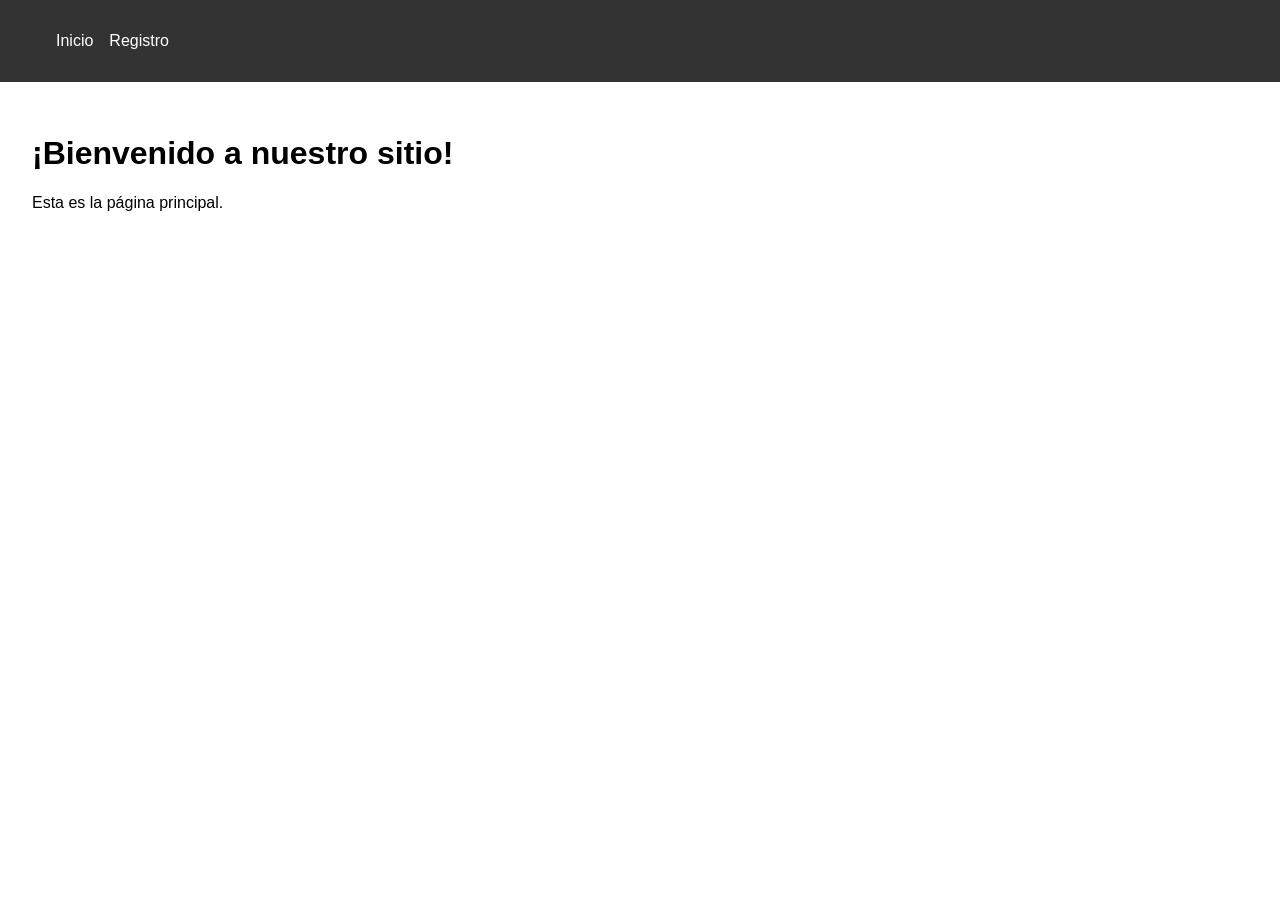
<file: index.html>
<!DOCTYPE html>
<html lang="es">
<head>
    <meta charset="UTF-8">
    <meta name="viewport" content="width=device-width, initial-scale=1.0">
    <title>Página Principal</title>
    <link rel="stylesheet" href="style.css">
</head>
<body>
    <header>
        <nav>
            <ul>
                <li><a href="index.html">Inicio</a></li>
                <li><a href="registro.html">Registro</a></li>
            </ul>
        </nav>
    </header>
    <main>
        <h1>¡Bienvenido a nuestro sitio!</h1>
        <p>Esta es la página principal.</p>
    </main>
    
</body>
</html>
</file>
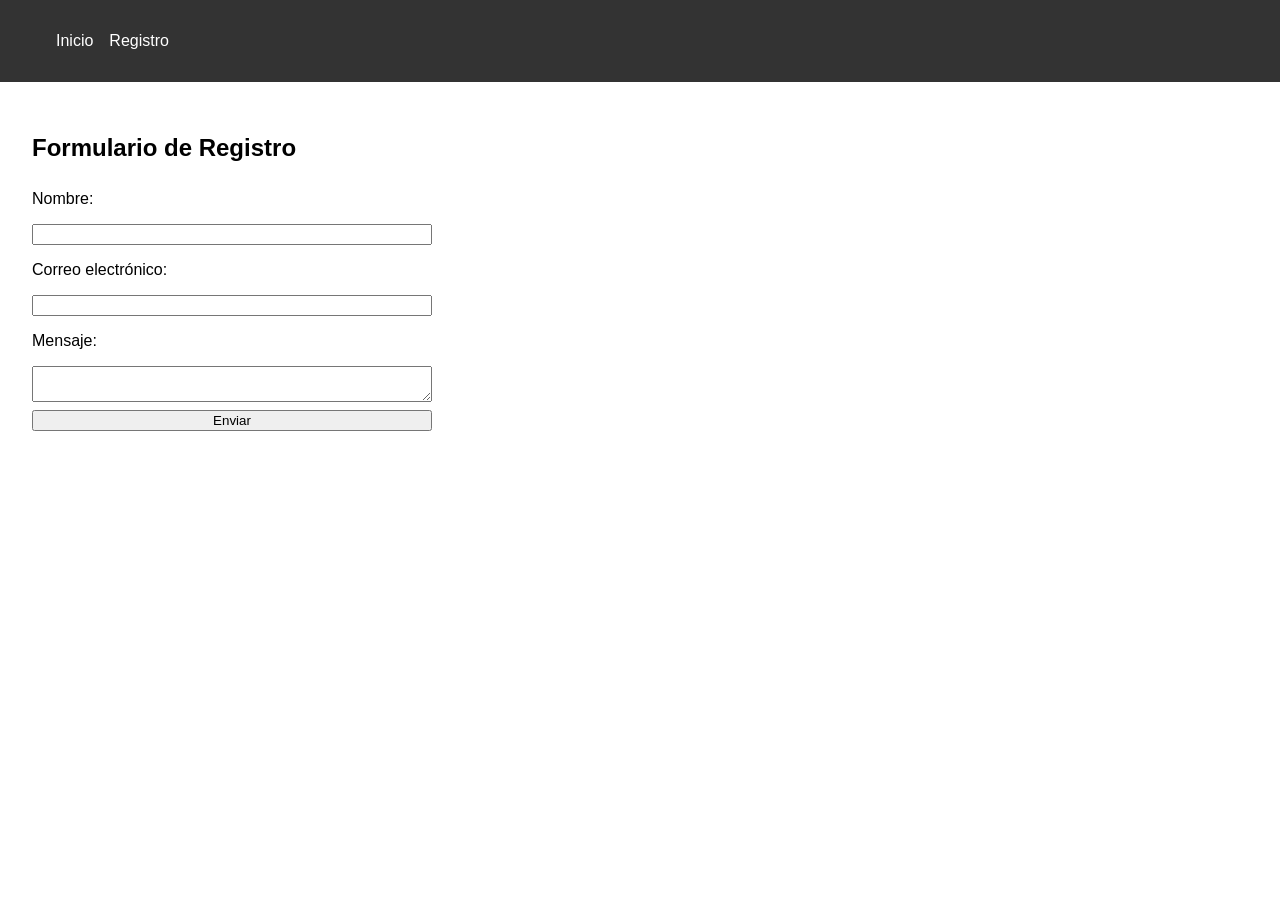
<file: registro.html>
<!DOCTYPE html>
<html lang="es">
<head>
    <meta charset="UTF-8">
    <meta name="viewport" content="width=device-width, initial-scale=1.0">
    <title>Formulario de Registro</title>
    <link rel="stylesheet" href="style.css">
</head>
<body>
    <header>
        <nav>
            <ul>
                <li><a href="index.html">Inicio</a></li>
                <li><a href="registro.html">Registro</a></li>
            </ul>
        </nav>
    </header>
    <main>
        <h2>Formulario de Registro</h2>
        <form id="formularioRegistro">
            <label for="nombre">Nombre:</label>
            <input type="text" name="nombre" id="nombre" required>
    
            <label for="correo">Correo electrónico:</label>
            <input type="email" name="correo" id="correo" required>
    
            <label for="mensaje">Mensaje:</label>
            <textarea name="mensaje" id="mensaje" required></textarea>
    
            <button type="submit">Enviar</button>
        </form> 
    
        <p id="confirmacion" style="color: green; display: none;">
            ¡Formulario enviado con éxito!
        </p>
    </main>
    <script>
        const formulario = document.getElementById("formularioRegistro");
        const confirmacion = document.getElementById("confirmacion");
        
        formulario.addEventListener("submit", function(event) {
            event.preventDefault(); // Detiene el comportamiento normal del formulario
        
            const datos = new FormData(formulario); // Captura los datos del formulario
        
            // Envío de los datos con fetch
            fetch("https://formspree.io/f/mvgaakaw", {
                method: "POST",
                body: datos,
                headers: {
                    'Accept': 'application/json'
                }
            })
            .then(response => {
                if (response.ok) {
                    formulario.reset(); // Limpia los campos
                    confirmacion.style.display = "block"; // Muestra mensaje de éxito
                } else {
                    alert("Ocurrió un error al enviar el formulario.");
                }
            })
            .catch(error => {
                console.error("Error:", error);
                alert("Ocurrió un error al enviar el formulario.");
            });
        });
        </script>
        
</body>
</html>
</file>
<file: style.css>
body {
    font-family: Arial, sans-serif;
    margin: 0;
    padding: 0;
  }
  
  header {
    background-color: #333;
    padding: 1rem;
  }
  
  nav ul {
    list-style-type: none;
    display: flex;
    gap: 1rem;
  }
  
  nav ul li a {
    color: white;
    text-decoration: none;
  }
  
  main {
    padding: 2rem;
  }
  
  form {
    display: flex;
    flex-direction: column;
    max-width: 400px;
  }
  
  form label, form input, form textarea {
    margin: 0.5rem 0;
  }
</file>
